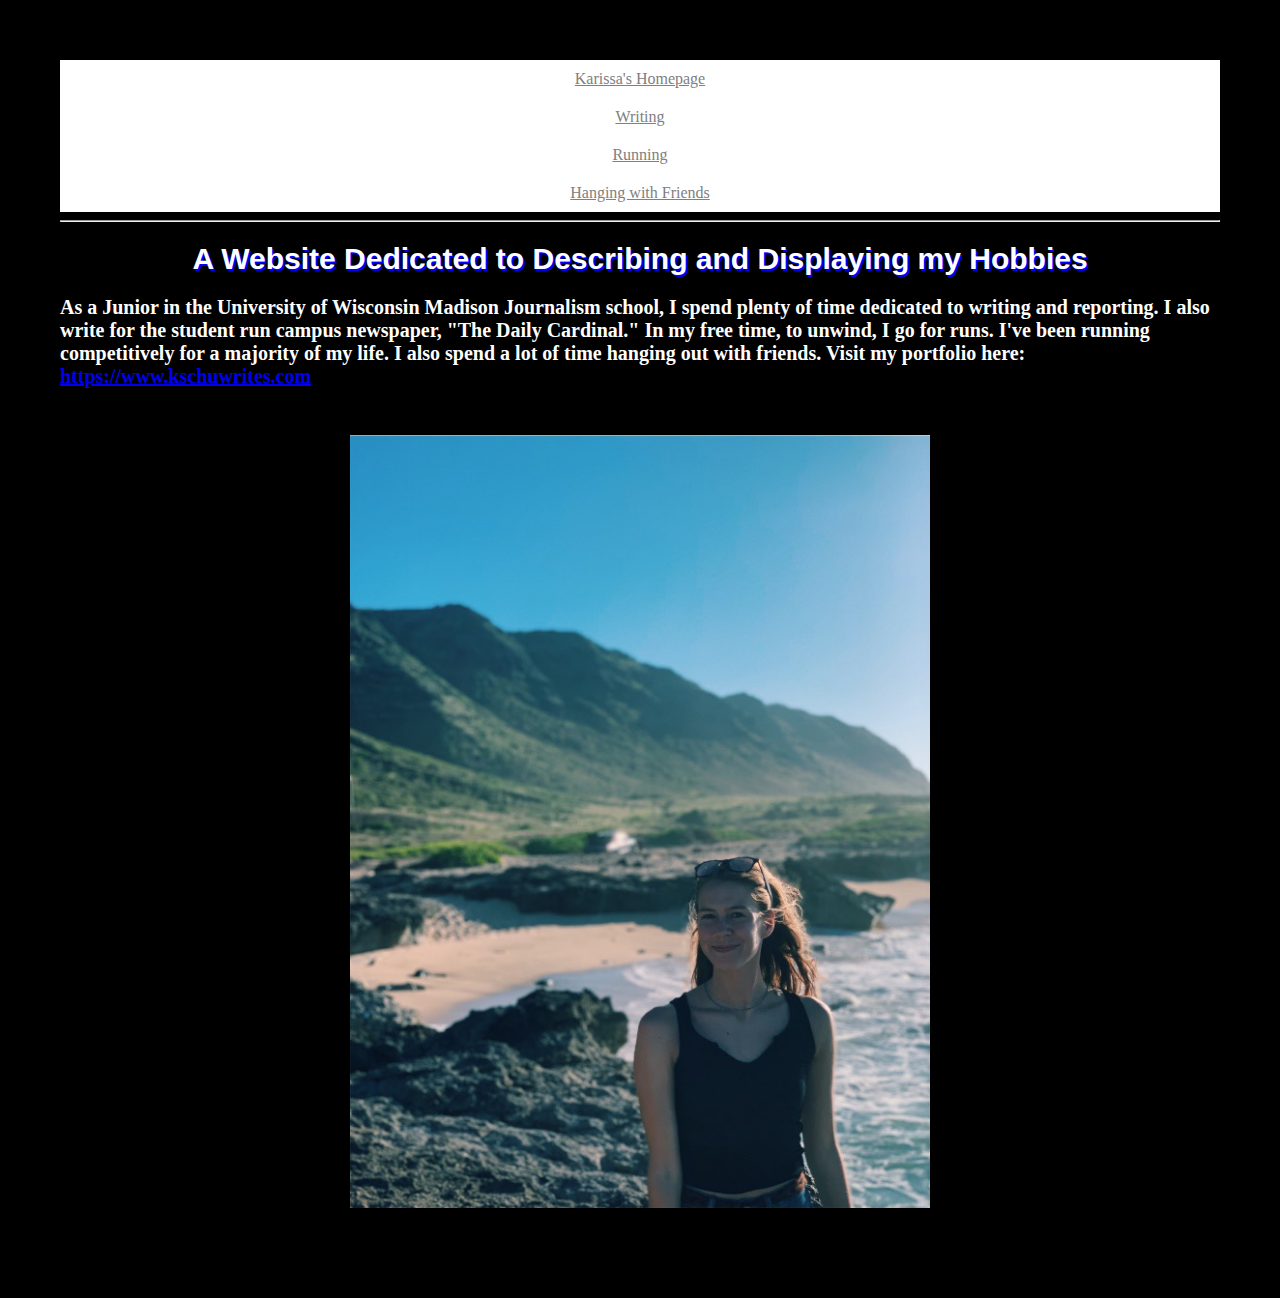
<file: index.html>
<!DOCTYPE html> 

<html>

<head>

	<title>Karissa Schumacker's Hobbies</title>
	<link rel="stylesheet" href="stylesheet.css">

</head>

<body>

	<ul>
		<li><a href="index.html">Karissa's Homepage</a></li>
		<li><a href="writing.html">Writing</a></li>
		<li><a href="running.html">Running</a></li>
		<li><a href="friends.html">Hanging with Friends</a></li>

	</ul>
	<hr>

	<h1>A Website Dedicated to Describing and Displaying my Hobbies </h1>

	<h2> As a Junior in the University of Wisconsin Madison Journalism school, I spend plenty of time dedicated to writing and reporting. I also write for the student run campus newspaper, "The Daily Cardinal." In my free time, to unwind, I go for runs. I've been running competitively for a majority of my life. I also spend a lot of time hanging out with friends. Visit my portfolio here: <a href="https://www.kschuwrites.com" target="_blank">https://www.kschuwrites.com</a></h2>

<img src="home.jpg" alt="A photo of Karissa at the beach" width=800>


</body>

</html>
</file>
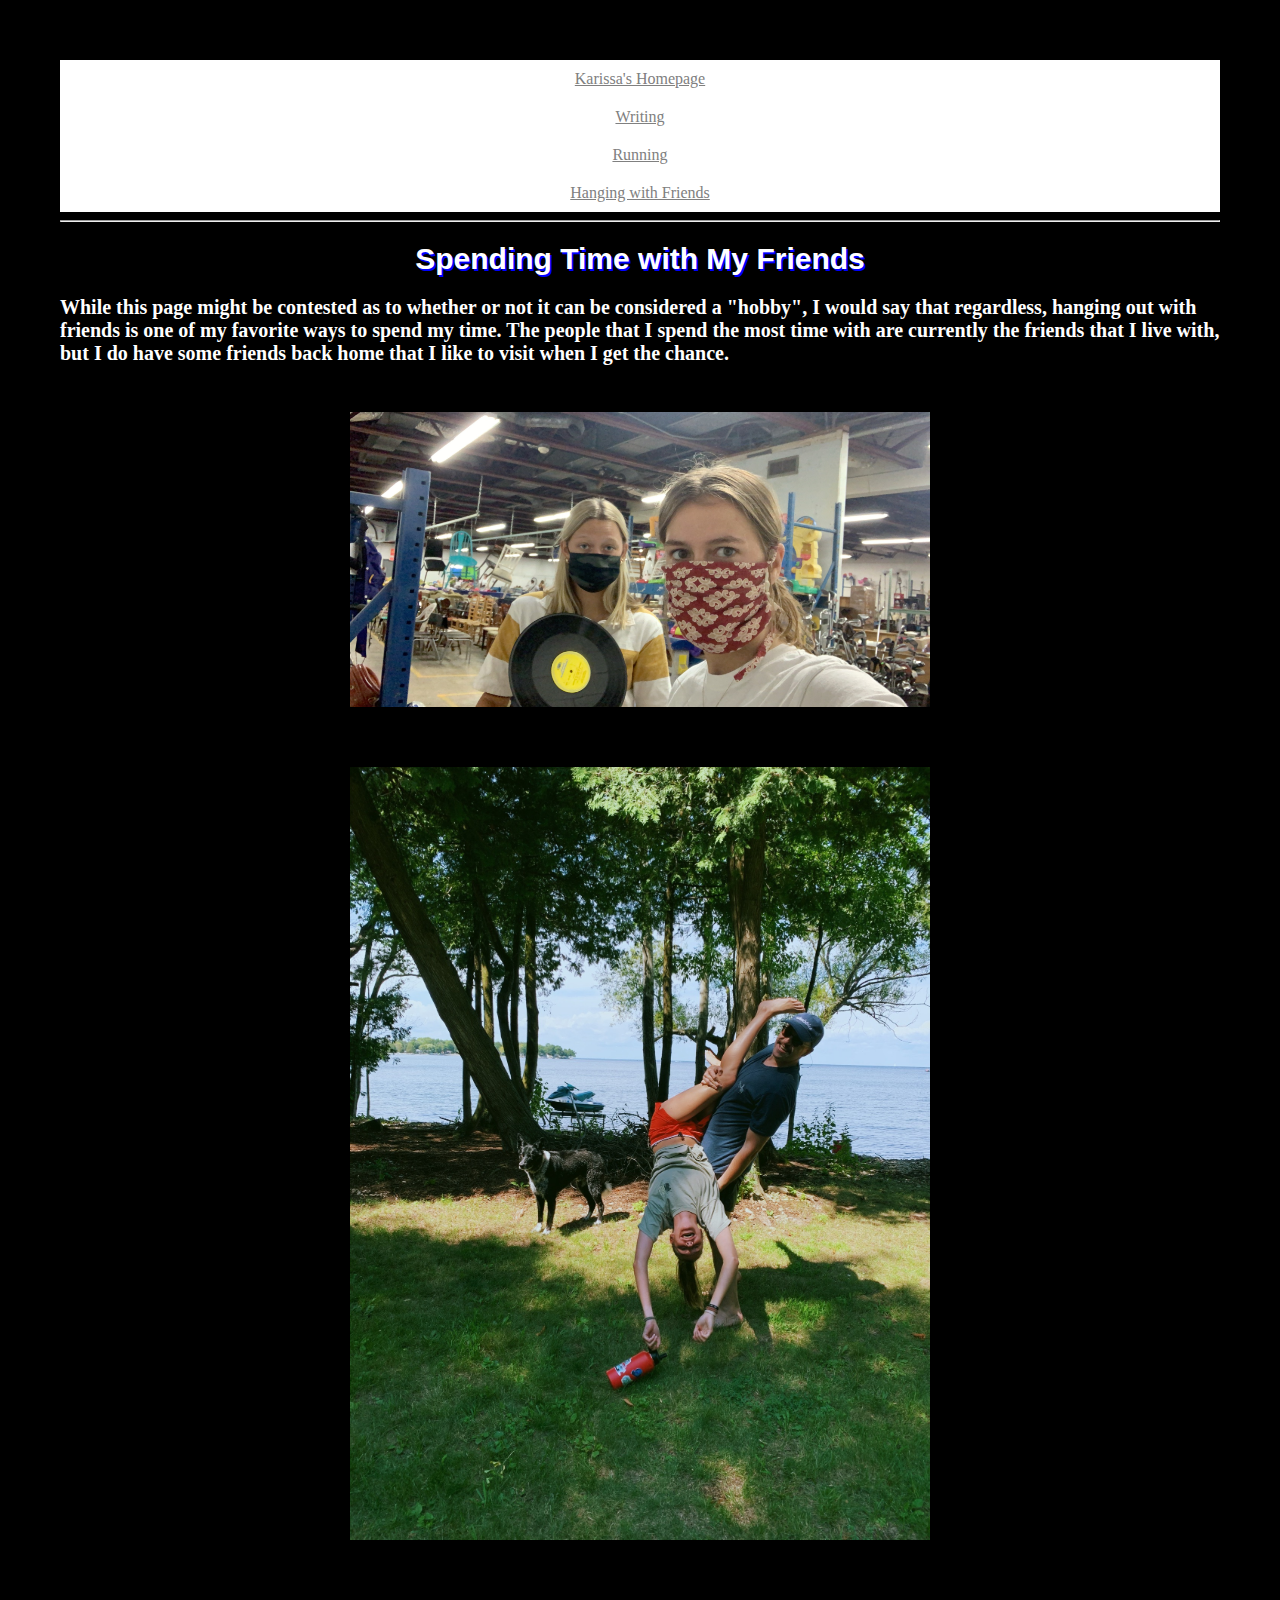
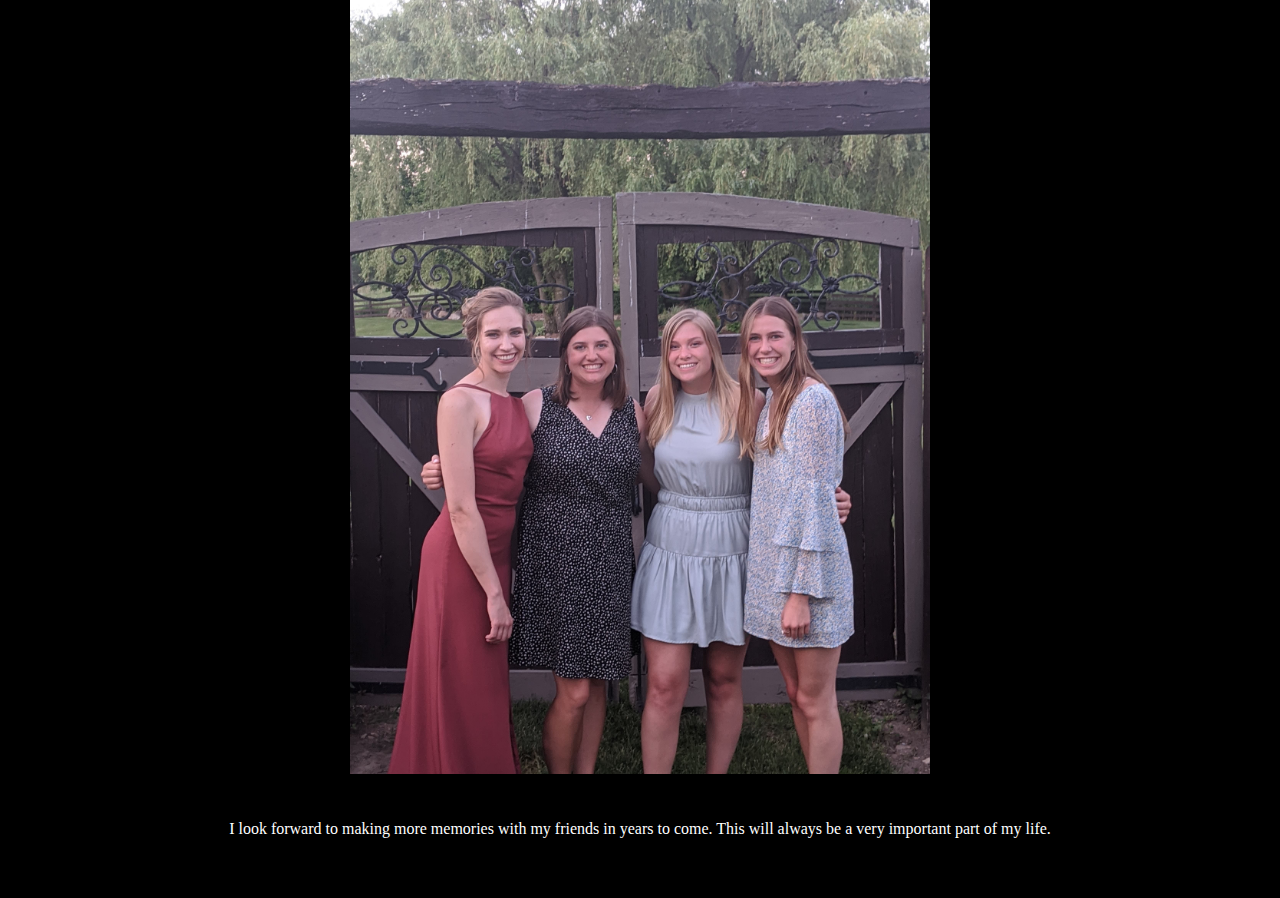
<file: friends.html>
<!DOCTYPE html> 

<html>

<head>

	<title>Karissa Schumacker's Hobbies</title>
	<link rel="stylesheet" href="stylesheet.css">

</head>

<body>

	<ul>
		<li><a href="index.html">Karissa's Homepage</a></li>
		<li><a href="writing.html">Writing</a></li>
		<li><a href="running.html">Running</a></li>
		<li><a href="friends.html">Hanging with Friends</a></li>

	</ul>
	<hr>

	<h1>Spending Time with My Friends</h1>

	<h2> While this page might be contested as to whether or not it can be considered a "hobby", I would say that regardless, hanging out with friends is one of my favorite ways to spend my time. The people that I spend the most time with are currently the friends that I live with, but I do have some friends back home that I like to visit when I get the chance.  </h2>

	<img src="sam.jpg" alt="A photo of Karissa and Sam Thrift Shopping" width=1000>

	<img src="jim.jpg" alt="A Photo of Karissa hanging upside down with her brother Jim." width=1000>

	<img src="maddie.jpg" alt="A Photo of Karissa and a few of her friends at a friends wedding." width=1000>

	<p> I look forward to making more memories with my friends in years to come. This will always be a very important part of my life. </p>




</body>

</html>
</file>
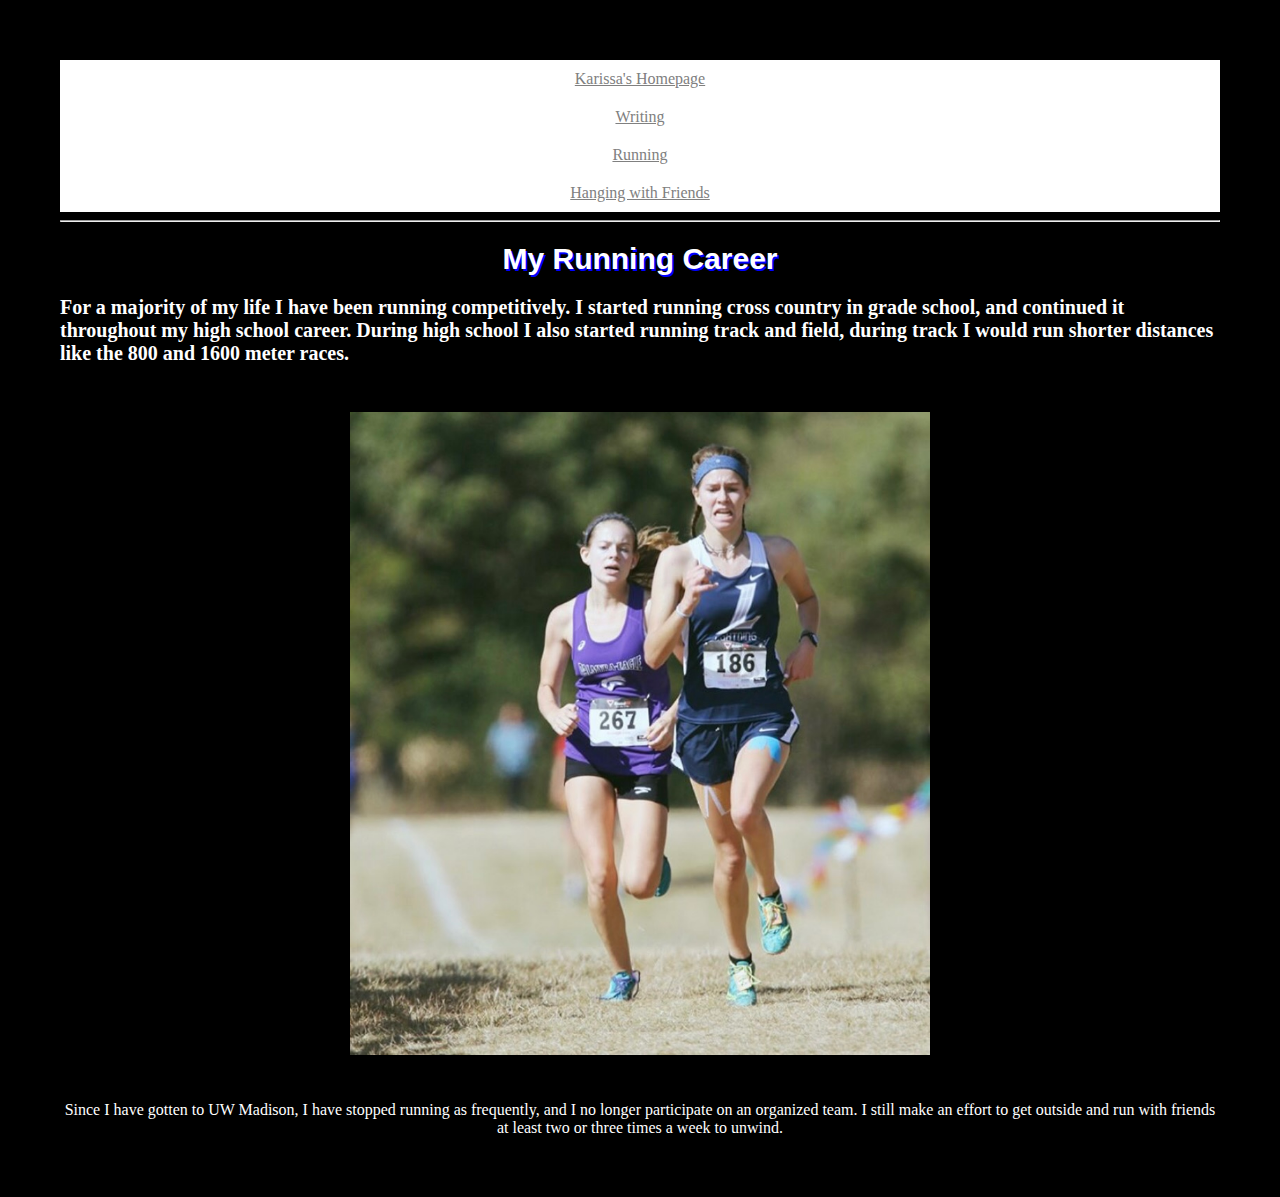
<file: running.html>
<!DOCTYPE html> 

<html>

<head>

	<title>Karissa Schumacker's Hobbies</title>
	<link rel="stylesheet" href="stylesheet.css">

</head>

<body>

	<ul>
		<li><a href="index.html">Karissa's Homepage</a></li>
		<li><a href="writing.html">Writing</a></li>
		<li><a href="running.html">Running</a></li>
		<li><a href="friends.html">Hanging with Friends</a></li>

	</ul>
	<hr>

	<h1>My Running Career</h1>

	<h2> For a majority of my life I have been running competitively. I started running cross country in grade school, and continued it throughout my high school career. During high school I also started running track and field, during track I would run shorter distances like the 800 and 1600 meter races. </h2>

	<img src="running.jpg" alt="Karissa During a Cross Country Race" width=1000>

	<p> Since I have gotten to UW Madison, I have stopped running as frequently, and I no longer participate on an organized team. I still make an effort to get outside and run with friends at least two or three times a week to unwind. </p>




</body>

</html>
</file>
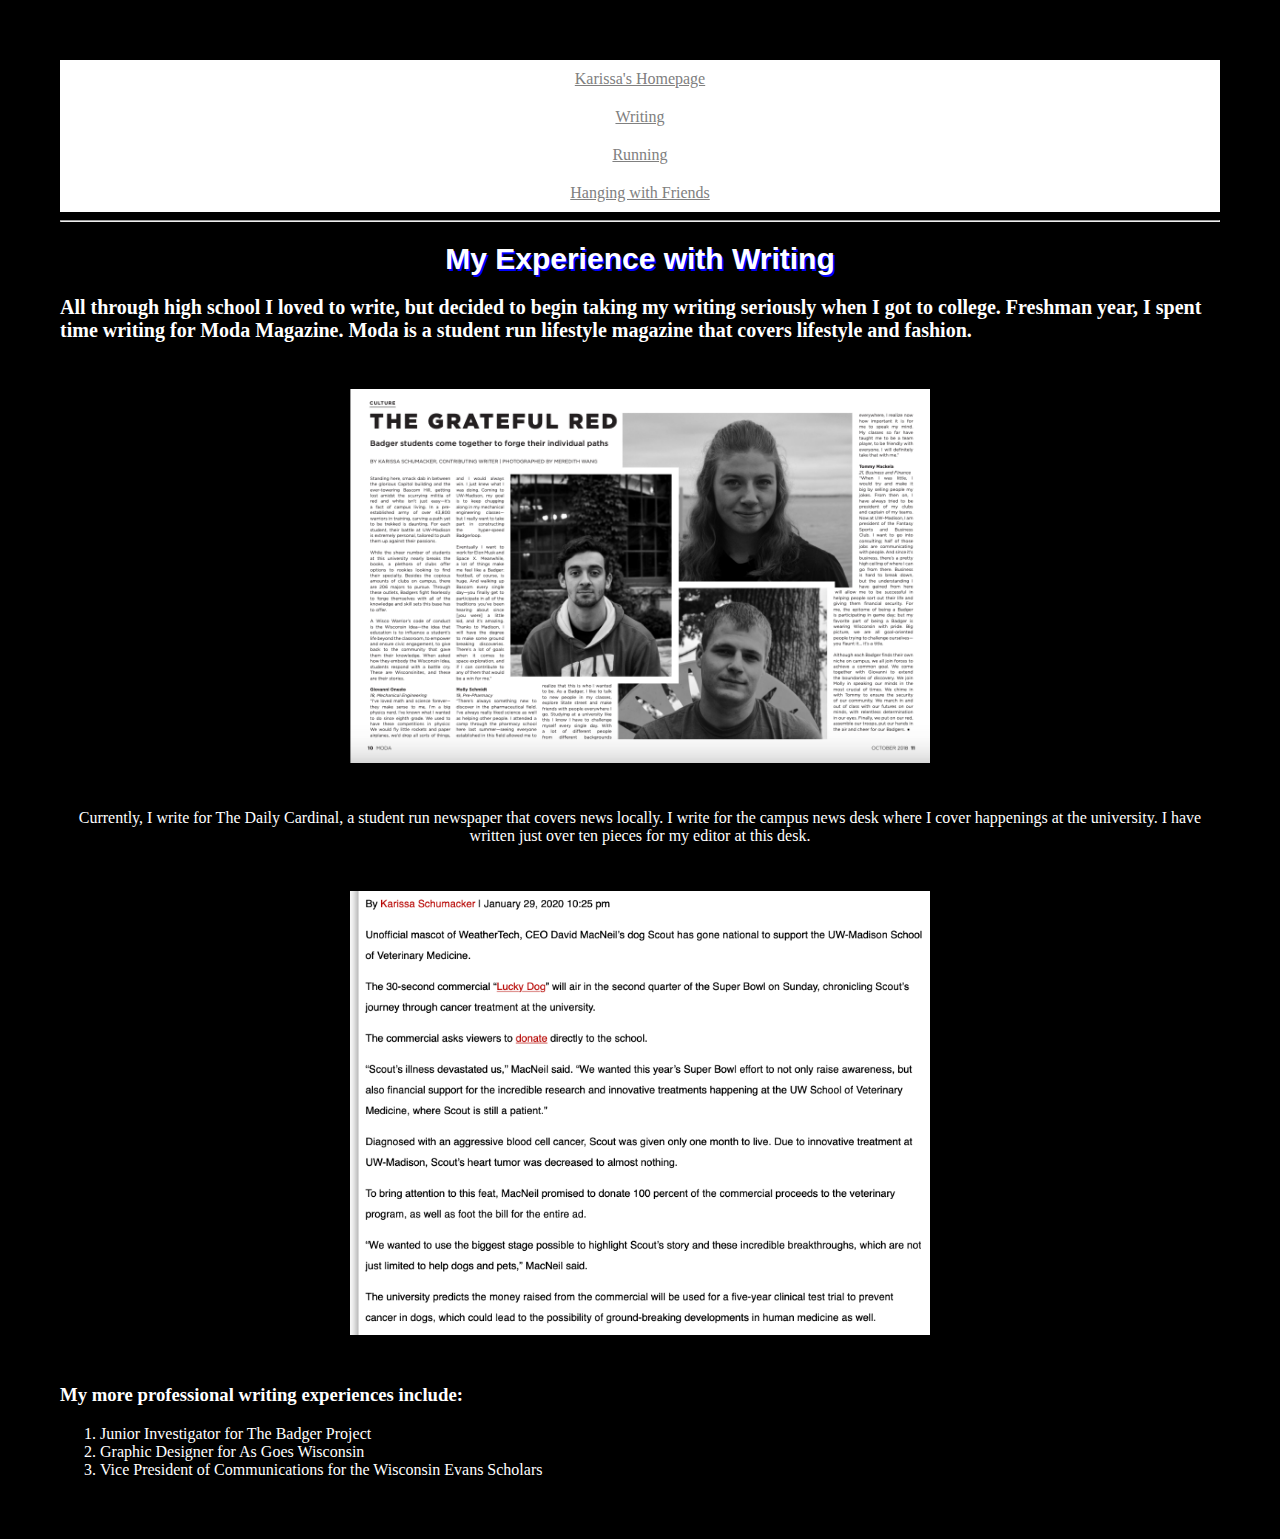
<file: writing.html>
<!DOCTYPE html> 

<html>

<head>

	<title>Karissa Schumacker's Hobbies</title>
	<link rel="stylesheet" href="stylesheet.css">

</head>

<body>

	<ul>
		<li><a href="index.html">Karissa's Homepage</a></li>
		<li><a href="writing.html">Writing</a></li>
		<li><a href="running.html">Running</a></li>
		<li><a href="friends.html">Hanging with Friends</a></li>
<li>
	</ul>
	<hr>

	<h1>My Experience with Writing </h1>

	<h2> All through high school I loved to write, but decided to begin taking my writing seriously when I got to college. Freshman year, I spent time writing for Moda Magazine. Moda is a student run lifestyle magazine that covers lifestyle and fashion.</h2>

	<img src="moda.png" alt="My piece for Moda Magazine." width=1000>

	<p> Currently, I write for The Daily Cardinal, a student run newspaper that covers news locally. I write for the campus news desk where I cover happenings at the university. I have written just over ten pieces for my editor at this desk.</p> 

<img src="story.png" alt="A Story I wrote for The Daily Cardinal" width=1000>

	<h3> My more professional writing experiences include:</h3>
		<ol>
			<li>Junior Investigator for The Badger Project</li>
			<li>Graphic Designer for As Goes Wisconsin</li>
			<li>Vice President of Communications for the Wisconsin Evans Scholars</li>

		</ol>

</body>

</html>
</file>
<file: stylesheet.css>
body {
	background-color:black;
	margin: 60px 60px 60px 60px;
	
}


h1{
	font-family: "Arial Black", Gadget, sans-serif;
	font-size: 30px;
	text-align: center;
	text-shadow: 2px 2px blue;
	color: white;


}

h2{
	font-family: "Times New Roman", Times, serif;
	font-size: 20px;
	color: white;

}

img{
	display: block;
	margin-left: auto;
	margin-right: auto;
	width: 50%;
	padding: 30px;

}

ul{
	list-style-type: none;
	margin: 0;
	padding: 0; 
	background-color: white;

}

li{
	float: center;
}


li a{
	display: block;
	color: grey;
	text-align: center;
	padding: 10px 10px;
}

P{
	color: white;
	text-align: center;
}

h3{
	color: white;
}

ol{
	color: white;
}
</file>
